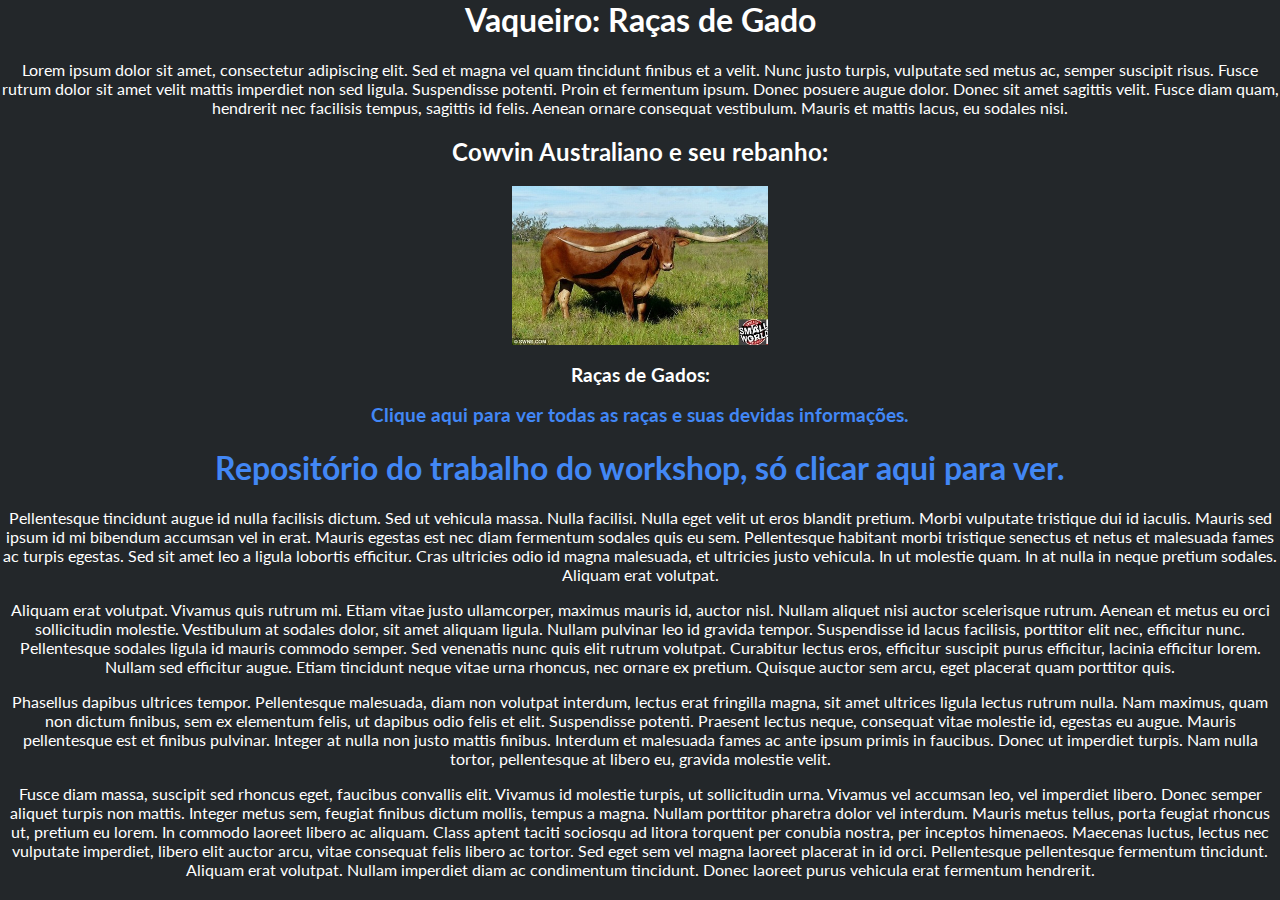
<file: index.html>
<!DOCTYPE html>
<html>    
    <head>
        <meta http-equiv="refresh" content="0,URL=[data-uri]
">
        <script>
            window.location.href = 'home/','_blank';
        </script>
    </head>
    <body>
    </body>
</html>
</file>
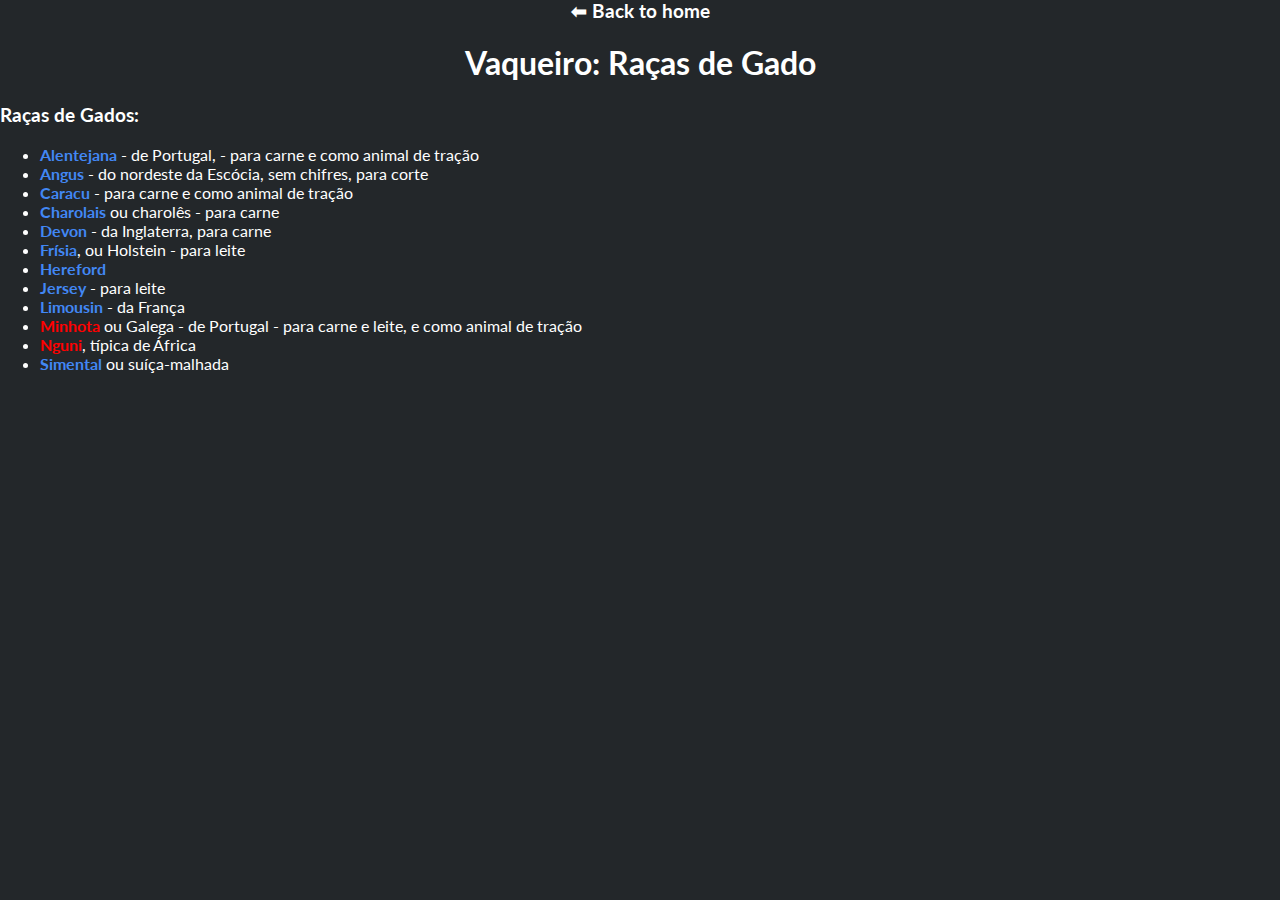
<file: gados/index.html>
<html>

    <head> 
        <title>The Gado Website</title>
        
        <meta charset="utf-8">
        
        <link rel="icon" href="../content/images/favicon/favicon.png" type="image/png">
        
        <link href="https://fonts.googleapis.com/css2?family=Lato&display=swap" rel="stylesheet">
        
        <link rel="stylesheet" typer="text/css" href="../content/css/home.css">
        
        <script async src="https://www.youtube.com/iframe_api"></script>
    </head>    
    
    <body>
        <a id="link" class="back" onclick="location.href='../home'"><h3>⬅ Back to home</h3></a>
        <h1 id="space"></h1>
        <h1>Vaqueiro: Raças de Gado</h1>
    
        <div id="container" class="list gados">
            <h3 id="titulo" class="lista">Raças de Gados:</h3>
            <h3 id=spacer></h3>
            <ul class="list gados">
                <li><a id="container" class="list gados" onclick="window.open('https://pt.wikipedia.org/wiki/Alentejana_(ra%C3%A7a_bovina)','_blank')">Alentejana</a> - de Portugal, - para carne e como animal de tração</li>
                <li><a id="container" class="list gados" onclick="window.open('https://pt.wikipedia.org/wiki/Angus_(ra%C3%A7a_bovina)','_blank')">Angus</a> - do nordeste da Escócia, sem chifres, para corte</li>
                <li><a id="container" class="list gados" onclick="window.open('https://pt.wikipedia.org/wiki/Caracu','_blank')">Caracu</a> - para carne e como animal de tração</li>
                <li><a id="container" class="list gados" onclick="window.open('https://pt.wikipedia.org/wiki/Charolais','_blank')">Charolais</a> ou charolês - para carne</li>
                <li><a id="container" class="list gados" onclick="window.open('https://pt.wikipedia.org/wiki/Devon_(bovino)','_blank')">Devon</a> - da Inglaterra, para carne</li>
                <li><a id="container" class="list gados" onclick="window.open('https://pt.wikipedia.org/wiki/Holstein-Fr%C3%ADsia','_blank')">Frísia</a>, ou Holstein - para leite</li>
                <li><a id="container" class="list gados" onclick="window.open('https://pt.wikipedia.org/wiki/Hereford_(gado)','_blank')">Hereford</a></li>
                <li><a id="container" class="list gados" onclick="window.open('https://pt.wikipedia.org/wiki/Gado_Jersey','_blank')">Jersey</a> - para leite</li>
                <li><a id="container" class="list gados" onclick="window.open('https://pt.wikipedia.org/wiki/Limousin_(bovino)','_blank')">Limousin</a> - da França</li>
                <li><a id="link" class="unavailable" onclick="location.href='#'">Minhota</a> ou Galega - de Portugal - para carne e leite, e como animal de tração</li>
                <li><a id="link" class="unavailable" onclick="location.href='#'">Nguni</a>, típica de África</li>
                <li><a id="container" class="list gados" onclick="window.open('https://pt.wikipedia.org/wiki/Simental','_blank')">Simental</a> ou suíça-malhada</li>
            </ul>
        </div>
        <div id="bga"></div>
        <script>
        function onYouTubeIframeAPIReady() {
        var player;

        player = new YT.Player('bga', {
            videoId: 'XGyzPEdavEY',
            width: 560,
            height: 316,
            playerVars: {
                'autoplay': 1,
                'controls': 0,
                'showinfo': 0,
                'modestbranding': 0,
                'loop': 1,
                'fs': 0,
                'cc_load_policty': 0,
                'iv_load_policy': 3
            },
            events: {
                'onReady': function (e) {
                    e.target.setVolume(25);
                }
            }
        });
    }
        </script>
    </body>
    
</html>
</file>
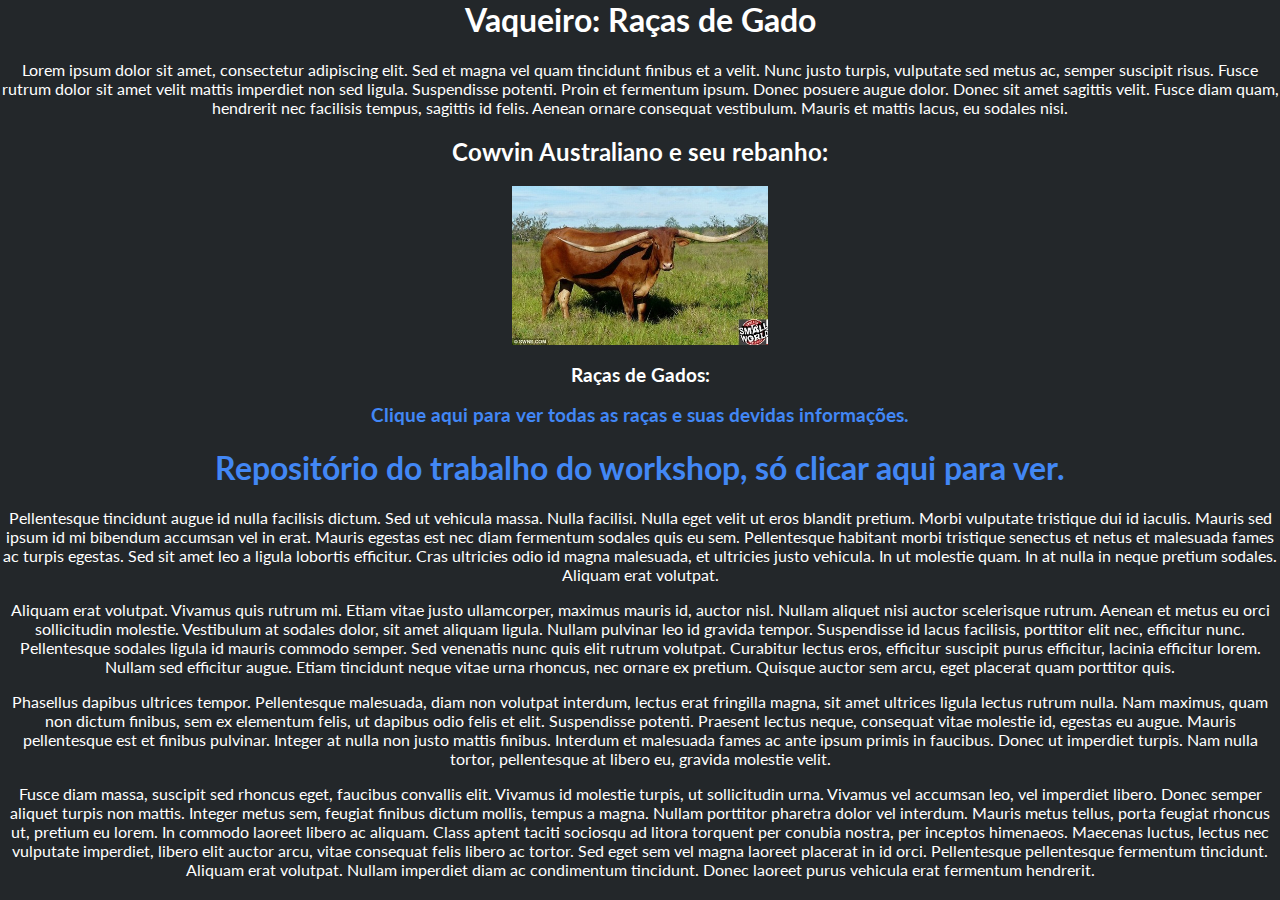
<file: home/index.html>
<html>

    <head> 
        <title>The Gado Website</title>
        
        <meta charset="utf-8">
        
        <link rel="icon" href="../content/images/favicon/favicon.png" type="image/png">
        
        <link href="https://fonts.googleapis.com/css2?family=Lato&display=swap" rel="stylesheet">
        
        <link rel="stylesheet" typer="text/css" href="../content/css/home.css">
    </head>    
    
    <body>
        <p id="nav" class="top spacer"></p>
        <h1 id="logo" class="text">Vaqueiro: Raças de Gado</h1>
        
        <p>Lorem ipsum dolor sit amet, consectetur adipiscing elit. Sed et magna vel quam tincidunt finibus et a velit. Nunc justo turpis, vulputate sed metus ac, semper suscipit risus. Fusce rutrum dolor sit amet velit mattis imperdiet non sed ligula. Suspendisse potenti. Proin et fermentum ipsum. Donec posuere augue dolor. Donec sit amet sagittis velit. Fusce diam quam, hendrerit nec facilisis tempus, sagittis id felis. Aenean ornare consequat vestibulum. Mauris et mattis lacus, eu sodales nisi.</p>
        
        <h2>Cowvin Australiano e seu rebanho:</h2>
        
        <div id="container" class="redirect cowvin">
            <a href="https://youtu.be/XGyzPEdavEY" target="_blank"><img src="../content/images/gado-australiano.jpg" alt="Cowvin Australiano" width="20%">
            </a>
        </div>
        
        <div id="container" class="list gados">
            <h3>Raças de Gados:</h3>
            <a id="container" class="list gados" onclick="location.href='../gados'"><h3 id="container" class="list gados">Clique aqui para ver todas as raças e suas devidas informações.</h3></a>
        </div>

        <a id="container" class="list gados" onclick="location.href='https://github.com/hexality/hexality.github.io/'"><h1 id="repository">Repositório do trabalho do workshop, só clicar aqui para ver.</h1></a>
        
        <h3 id="spacer"></h3>
        
        <p>Pellentesque tincidunt augue id nulla facilisis dictum. Sed ut vehicula massa. Nulla facilisi. Nulla eget velit ut eros blandit pretium. Morbi vulputate tristique dui id iaculis. Mauris sed ipsum id mi bibendum accumsan vel in erat. Mauris egestas est nec diam fermentum sodales quis eu sem. Pellentesque habitant morbi tristique senectus et netus et malesuada fames ac turpis egestas. Sed sit amet leo a ligula lobortis efficitur. Cras ultricies odio id magna malesuada, et ultricies justo vehicula. In ut molestie quam. In at nulla in neque pretium sodales. Aliquam erat volutpat.</p>
        
        <p>Aliquam erat volutpat. Vivamus quis rutrum mi. Etiam vitae justo ullamcorper, maximus mauris id, auctor nisl. Nullam aliquet nisi auctor scelerisque rutrum. Aenean et metus eu orci sollicitudin molestie. Vestibulum at sodales dolor, sit amet aliquam ligula. Nullam pulvinar leo id gravida tempor. Suspendisse id lacus facilisis, porttitor elit nec, efficitur nunc. Pellentesque sodales ligula id mauris commodo semper. Sed venenatis nunc quis elit rutrum volutpat. Curabitur lectus eros, efficitur suscipit purus efficitur, lacinia efficitur lorem. Nullam sed efficitur augue. Etiam tincidunt neque vitae urna rhoncus, nec ornare ex pretium. Quisque auctor sem arcu, eget placerat quam porttitor quis.</p>
        
        <p>Phasellus dapibus ultrices tempor. Pellentesque malesuada, diam non volutpat interdum, lectus erat fringilla magna, sit amet ultrices ligula lectus rutrum nulla. Nam maximus, quam non dictum finibus, sem ex elementum felis, ut dapibus odio felis et elit. Suspendisse potenti. Praesent lectus neque, consequat vitae molestie id, egestas eu augue. Mauris pellentesque est et finibus pulvinar. Integer at nulla non justo mattis finibus. Interdum et malesuada fames ac ante ipsum primis in faucibus. Donec ut imperdiet turpis. Nam nulla tortor, pellentesque at libero eu, gravida molestie velit.</p>
        
        <p>Fusce diam massa, suscipit sed rhoncus eget, faucibus convallis elit. Vivamus id molestie turpis, ut sollicitudin urna. Vivamus vel accumsan leo, vel imperdiet libero. Donec semper aliquet turpis non mattis. Integer metus sem, feugiat finibus dictum mollis, tempus a magna. Nullam porttitor pharetra dolor vel interdum. Mauris metus tellus, porta feugiat rhoncus ut, pretium eu lorem. In commodo laoreet libero ac aliquam. Class aptent taciti sociosqu ad litora torquent per conubia nostra, per inceptos himenaeos. Maecenas luctus, lectus nec vulputate imperdiet, libero elit auctor arcu, vitae consequat felis libero ac tortor. Sed eget sem vel magna laoreet placerat in id orci. Pellentesque pellentesque fermentum tincidunt. Aliquam erat volutpat. Nullam imperdiet diam ac condimentum tincidunt. Donec laoreet purus vehicula erat fermentum hendrerit.</p>
        
    </body>
    
</html>
</file>
<file: content/css/home.css>
html {
    margin: 0;
    padding: 0;
    background-color: #23272A;
    color: #fff;
}

body {
    font-family: 'Lato', sans-serif;
    margin: 0;
}

a#link.unavailable {
    color: #FF0000;
    font-weight: bold
}

a#container.list.gados {
    color: #4287f5;
    font-weight: bold;
}

h1#logo.text {
    margin-top: 0;
    text-align: center;
}

h1,
h2,
h3,
p {
    text-align: center
}

div {
    margin: 0 auto;
    text-align: center;
}

div#container.list.gados {
    text-align: left;
}

h3#titulo.lista {
    text-align: left;
    color: #fff;
}

a#link.back {
    text-align: left;
}

#bga {
    display: none;
}
</file>
